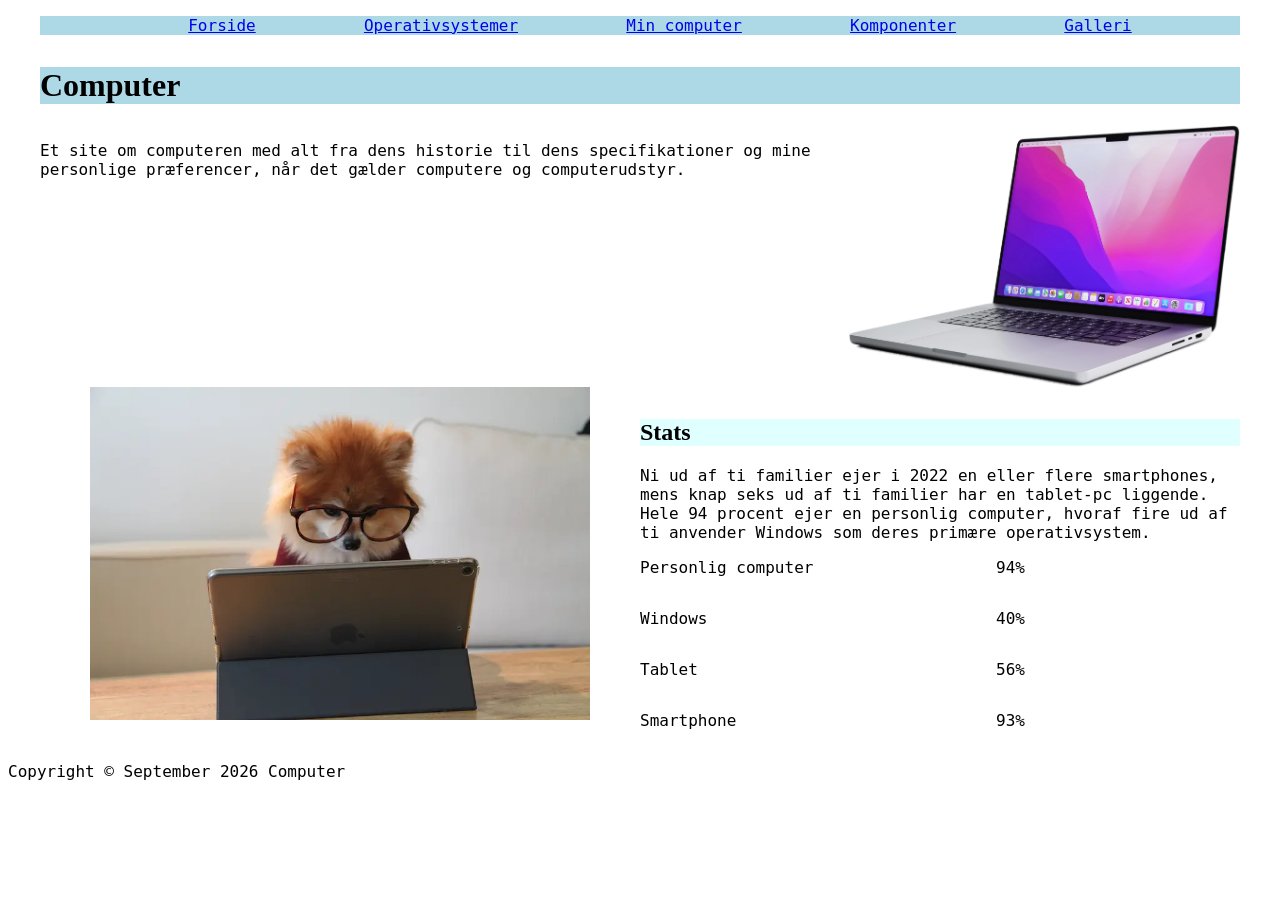
<file: Website/index.html>
<!doctype html>
<html lang="da">
  <head>
    <meta charset="UTF-8" />
    <meta name="robots" content="noindex" />
    <meta name="viewport" content="width=device-width, initial-scale=1.0" />
    <link rel="stylesheet" href="css-mappe/generel.css" />
    <link rel="stylesheet" href="css-mappe/layout.css" />
    <title>Forside</title>
  </head>
  <body>
    <header>
      <nav>
        <ul>
          <li><a href="index.html">Forside</a></li>
          <li><a href="operativsystemer.html">Operativsystemer</a></li>
          <li><a href="min_computer.html">Min computer</a></li>
          <li><a href="komponenter.html">Komponenter</a></li>
          <li><a href="galleri.html">Galleri</a></li>
        </ul>
      </nav>
    </header>
    <main id="index">
      <h1>Computer</h1>
      <section class="grid_2-1">
        <p>Et site om computeren med alt fra dens historie til dens specifikationer og mine personlige præferencer, når det gælder computere og computerudstyr.</p>
        <img src="imgs/imgs/computer-cutout.webp" alt="computer-cutout" />
      </section>
      <section class="grid_1-1">
        <div id="divindex">
          <h2>Stats</h2>
          <div>
            <p>
              Ni ud af ti familier ejer i 2022 en eller flere smartphones, mens knap seks ud af ti familier har en tablet-pc liggende. Hele 94 procent ejer en personlig computer, hvoraf fire ud af ti anvender Windows som deres primære operativsystem.
            </p>
            <dl class="grid_1-1">
              <dt>Personlig computer</dt>
              <dd>94%</dd>
              <dt>Windows</dt>
              <dd>40%</dd>
              <dt>Tablet</dt>
              <dd>56%</dd>
              <dt>Smartphone</dt>
              <dd>93%</dd>
            </dl>
          </div>
        </div>
        <img src="imgs/imgs/mac.webp" alt="mac" class="order" />
      </section>
    </main>
    <footer>
      <p>Copyright © September 2026 Computer</p>
    </footer>
  </body>
</html>
</file>
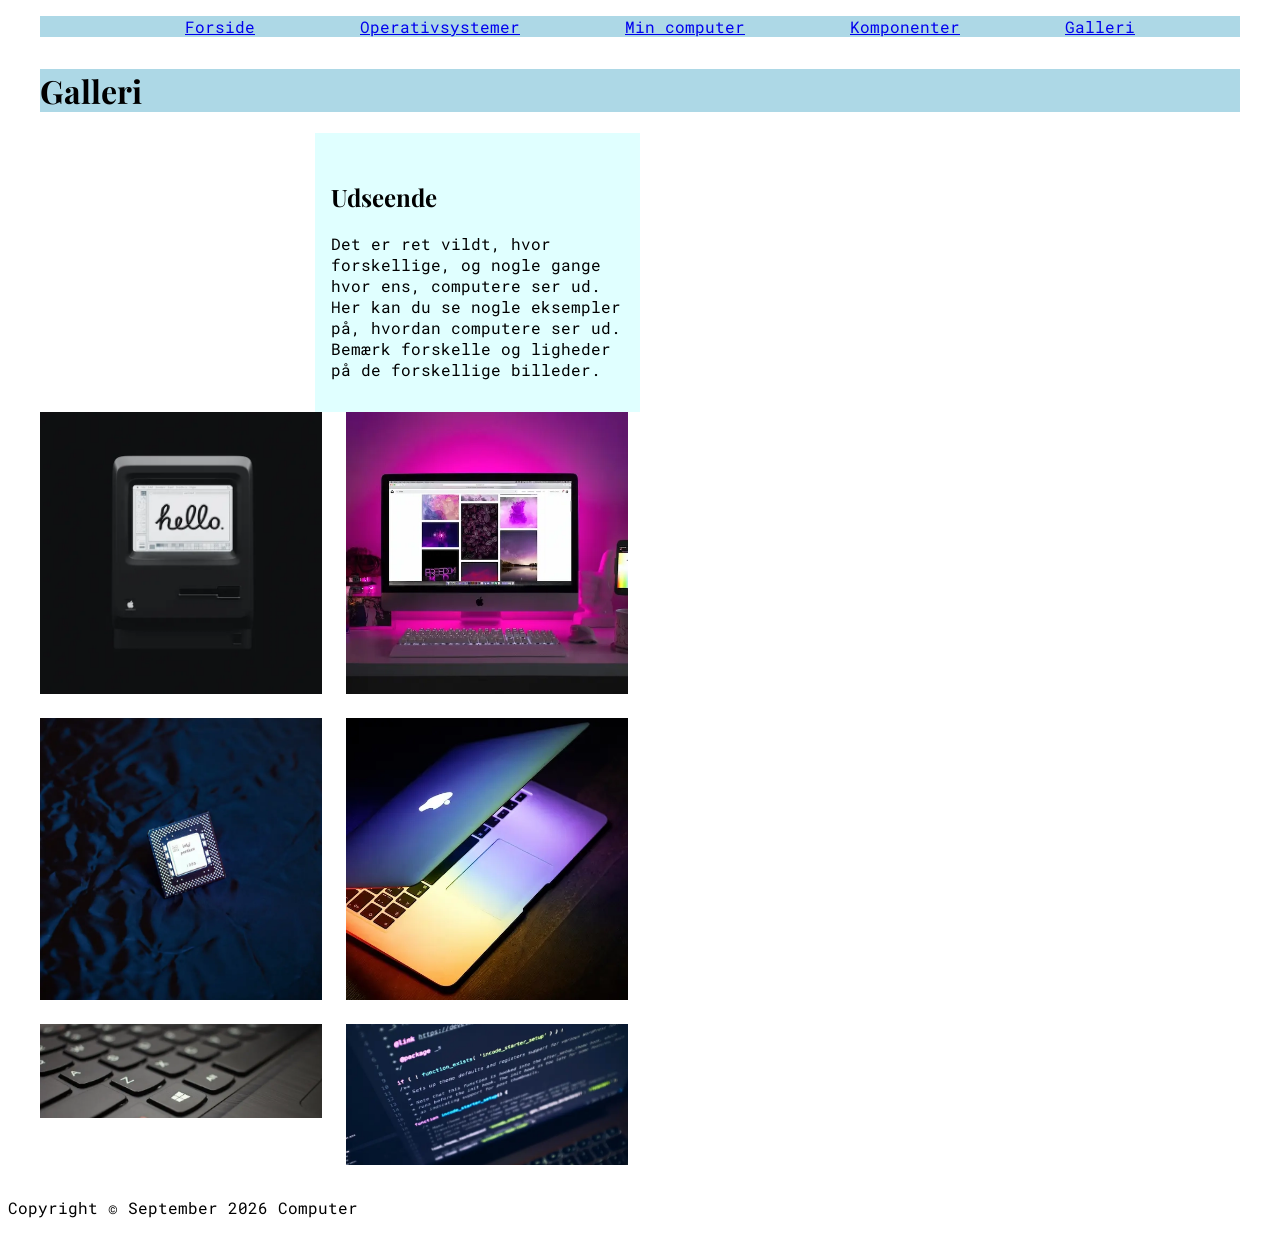
<file: Website/galleri.html>
<!doctype html>
<html lang="da">
  <head>
    <meta charset="UTF-8" />
    <meta name="robots" content="noindex" />
    <meta name="viewport" content="width=device-width, initial-scale=1.0" />
    <link rel="preconnect" href="https://fonts.googleapis.com" />
    <link rel="preconnect" href="https://fonts.gstatic.com" crossorigin />
    <link href="https://fonts.googleapis.com/css2?family=Playfair+Display:ital,wght@0,400..900;1,400..900&family=Roboto+Mono:ital,wght@0,100..700;1,100..700&display=swap" rel="stylesheet" />
    <link rel="stylesheet" href="css-mappe/generel.css" />
    <link rel="stylesheet" href="css-mappe/layout.css" />
    <title>Galleri</title>
  </head>
  <body>
    <header>
      <nav>
        <ul>
          <li><a href="index.html">Forside</a></li>
          <li><a href="operativsystemer.html">Operativsystemer</a></li>
          <li><a href="min_computer.html">Min computer</a></li>
          <li><a href="komponenter.html">Komponenter</a></li>
          <li><a href="galleri.html">Galleri</a></li>
        </ul>
      </nav>
    </header>
    <main>
      <h1>Galleri</h1>
      <section class="grid_1-1_galleri">
        <div class="grid_1-1_galleri_item">
          <h2>Udseende</h2>
          <p>Det er ret vildt, hvor forskellige, og nogle gange hvor ens, computere ser ud. Her kan du se nogle eksempler på, hvordan computere ser ud. Bemærk forskelle og ligheder på de forskellige billeder.</p>
        </div>
      </section>
      <section class="grid_1-1-1-1">
        <div class="grid_1-1-1-1">
          <img src="imgs/imgs/galleri/apple-84.webp" alt="apple-84" />
          <img src="imgs/imgs/galleri/desktop-setup.webp" alt="desktop-setup" />
          <img src="imgs/imgs/galleri/intel-chip.webp" alt="intel-chip" />
          <img src="imgs/imgs/galleri/macbook.webp" alt="macbook" />
          <img src="imgs/imgs/galleri/keyboard.webp" alt="keyboard" />
          <img src="imgs/imgs/galleri/code.webp" alt="code" />
        </div>
      </section>
    </main>
    <footer>
      <p>Copyright © September 2026 Computer</p>
    </footer>
  </body>
</html>
</file>
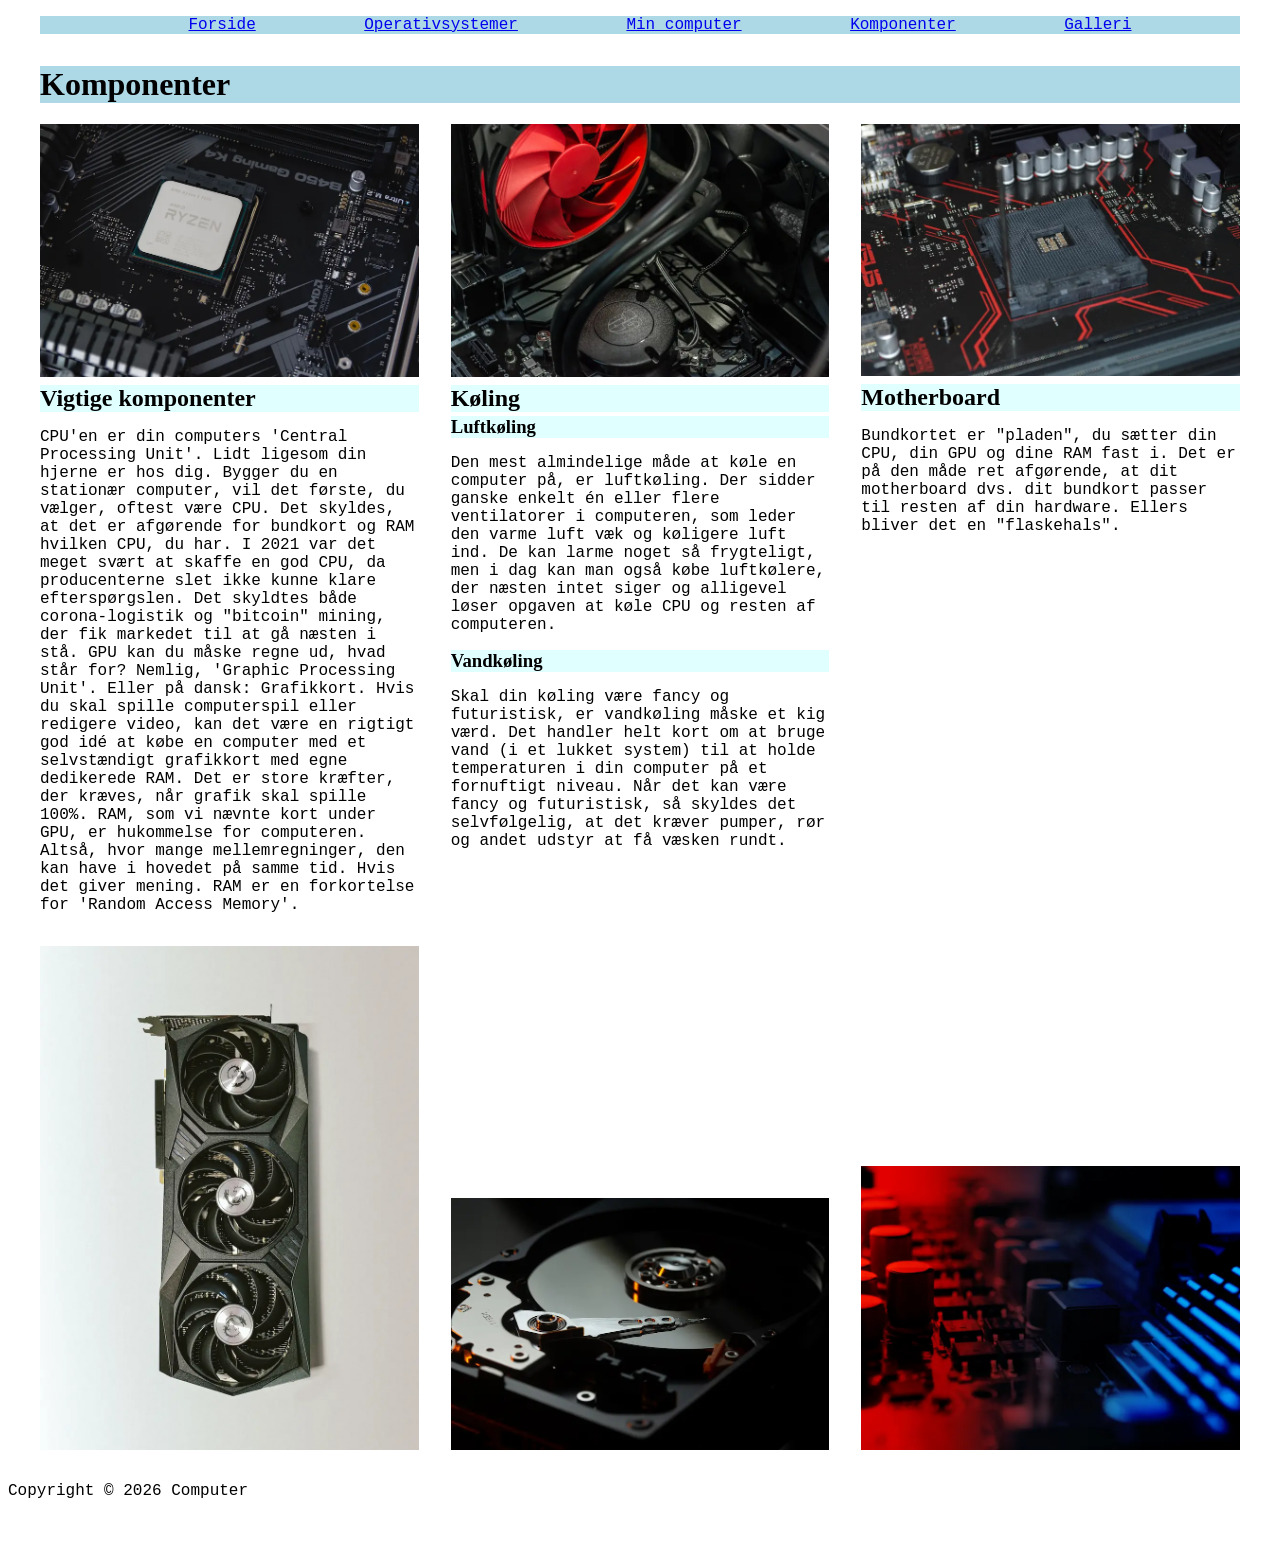
<file: Website/komponenter.html>
<!doctype html>
<html lang="da">
  <head>
    <meta charset="UTF-8" />
    <meta name="robots" content="noindex" />
    <meta name="viewport" content="width=device-width, initial-scale=1.0" />
    <link rel="stylesheet" href="css-mappe/generel.css" />
    <link rel="stylesheet" href="css-mappe/layout.css" />
    <title>Komponenter</title>
  </head>
  <body>
    <header>
      <nav>
        <ul>
          <li><a href="index.html">Forside</a></li>
          <li><a href="operativsystemer.html">Operativsystemer</a></li>
          <li><a href="min_computer.html">Min computer</a></li>
          <li><a href="komponenter.html">Komponenter</a></li>
          <li><a href="galleri.html">Galleri</a></li>
        </ul>
      </nav>
    </header>
    <main>
      <h1>Komponenter</h1>
      <section class="grid_1-1-1">
        <div class="flex_col">
          <div>
            <img src="imgs/imgs/komponenter/processor.webp" alt="processor" />
            <h2>Vigtige komponenter</h2>
            <p>
              CPU'en er din computers 'Central Processing Unit'. Lidt ligesom din hjerne er hos dig. Bygger du en stationær computer, vil det første, du vælger, oftest være CPU. Det skyldes, at det er afgørende for bundkort og RAM hvilken CPU, du
              har. I 2021 var det meget svært at skaffe en god CPU, da producenterne slet ikke kunne klare efterspørgslen. Det skyldtes både corona-logistik og "bitcoin" mining, der fik markedet til at gå næsten i stå. GPU kan du måske regne ud, hvad
              står for? Nemlig, 'Graphic Processing Unit'. Eller på dansk: Grafikkort. Hvis du skal spille computerspil eller redigere video, kan det være en rigtigt god idé at købe en computer med et selvstændigt grafikkort med egne dedikerede RAM.
              Det er store kræfter, der kræves, når grafik skal spille 100%. RAM, som vi nævnte kort under GPU, er hukommelse for computeren. Altså, hvor mange mellemregninger, den kan have i hovedet på samme tid. Hvis det giver mening. RAM er en
              forkortelse for 'Random Access Memory'.
            </p>
          </div>
          <img src="imgs/imgs/komponenter/grafikkort.webp" alt="grafikkort" />
        </div>
        <div class="flex_col">
          <div>
            <img src="imgs/imgs/komponenter/luft.webp" alt="luftkøling" />
            <h2>Køling</h2>
            <h3>Luftkøling</h3>
            <p>
              Den mest almindelige måde at køle en computer på, er luftkøling. Der sidder ganske enkelt én eller flere ventilatorer i computeren, som leder den varme luft væk og køligere luft ind. De kan larme noget så frygteligt, men i dag kan man
              også købe luftkølere, der næsten intet siger og alligevel løser opgaven at køle CPU og resten af computeren.
            </p>
            <h3>Vandkøling</h3>
            <p>
              Skal din køling være fancy og futuristisk, er vandkøling måske et kig værd. Det handler helt kort om at bruge vand (i et lukket system) til at holde temperaturen i din computer på et fornuftigt niveau. Når det kan være fancy og
              futuristisk, så skyldes det selvfølgelig, at det kræver pumper, rør og andet udstyr at få væsken rundt.
            </p>
          </div>
          <img src="imgs/imgs/komponenter/vand.webp" alt="vandkøling" />
        </div>
        <div class="flex_col">
          <div>
            <img src="imgs/imgs/komponenter/motherboard2.webp" alt="motherboard2!" />
            <h2>Motherboard</h2>
            <p>Bundkortet er "pladen", du sætter din CPU, din GPU og dine RAM fast i. Det er på den måde ret afgørende, at dit motherboard dvs. dit bundkort passer til resten af din hardware. Ellers bliver det en "flaskehals".</p>
          </div>
          <img src="imgs/imgs/komponenter/motherboard1.webp" alt="motherboard1!" />
        </div>
      </section>
    </main>
    <footer>
      <p>Copyright © 2026 Computer</p>
    </footer>
  </body>
</html>
</file>
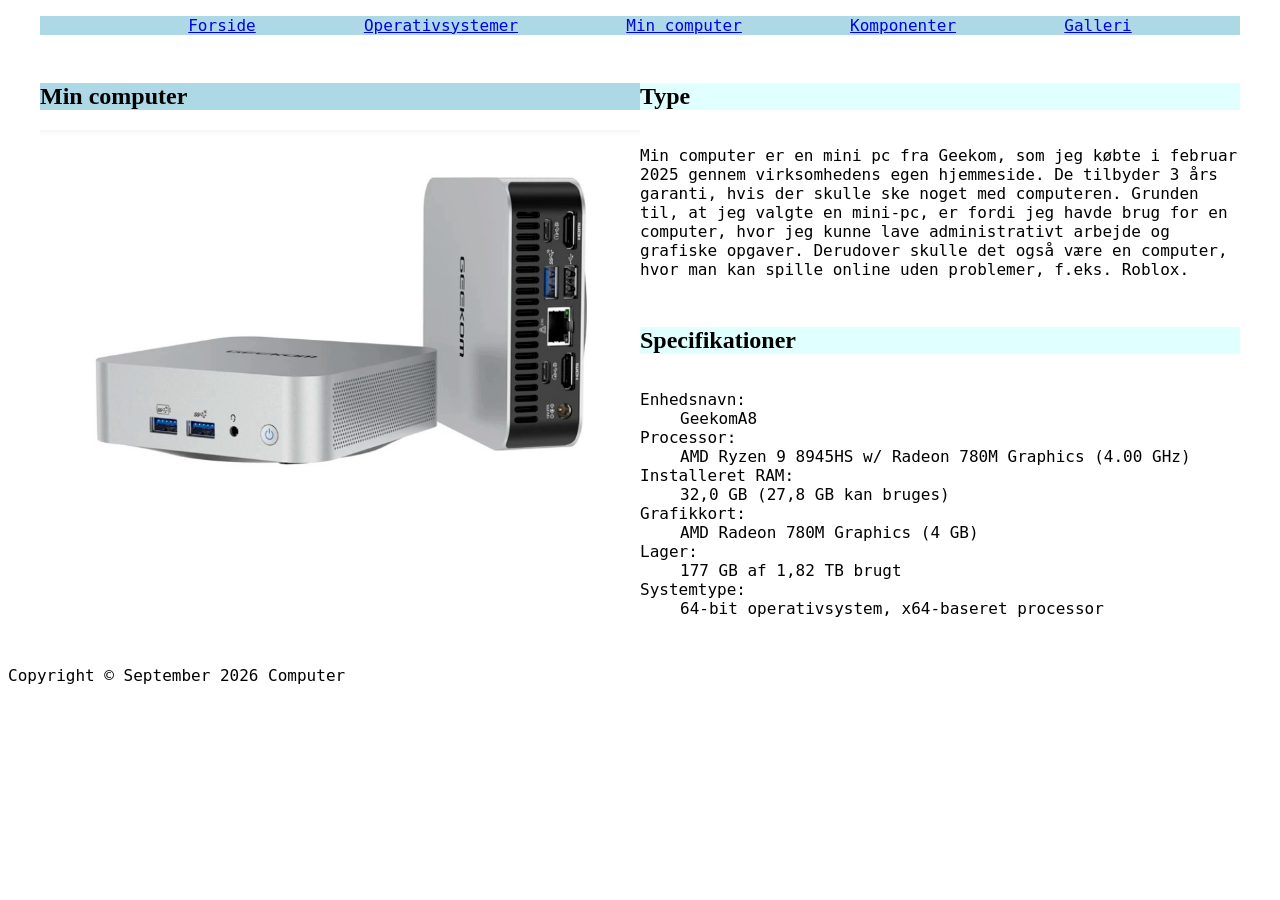
<file: Website/min_computer.html>
<!doctype html>
<html lang="da">
  <head>
    <meta charset="UTF-8" />
    <meta name="robots" content="noindex" />
    <meta name="viewport" content="width=device-width, initial-scale=1.0" />
    <link rel="stylesheet" href="css-mappe/generel.css" />
    <link rel="stylesheet" href="css-mappe/layout.css" />
    <title>Min compruter</title>
  </head>
  <body>
    <header>
      <nav>
        <ul>
          <li><a href="index.html">Forside</a></li>
          <li><a href="operativsystemer.html">Operativsystemer</a></li>
          <li><a href="min_computer.html">Min computer</a></li>
          <li><a href="komponenter.html">Komponenter</a></li>
          <li><a href="galleri.html">Galleri</a></li>
        </ul>
      </nav>
    </header>
    <main>
      <section class="grid_1-1">
        <div class="venstre">
          <h1>Min computer</h1>
          <img src="imgs/imgs/geekoma8.webp" alt="geekoma8" />
        </div>
        <div class="højre">
          <h2>Type</h2>
          <p>
            Min computer er en mini pc fra Geekom, som jeg købte i februar 2025 gennem virksomhedens egen hjemmeside. De tilbyder 3 års garanti, hvis der skulle ske noget med computeren. Grunden til, at jeg valgte en mini‑pc, er fordi jeg havde brug
            for en computer, hvor jeg kunne lave administrativt arbejde og grafiske opgaver. Derudover skulle det også være en computer, hvor man kan spille online uden problemer, f.eks. Roblox.
          </p>
          <h2>Specifikationer</h2>
          <dl>
            <dt>Enhedsnavn:</dt>
            <dd>GeekomA8</dd>
            <dt>Processor:</dt>
            <dd>AMD Ryzen 9 8945HS w/ Radeon 780M Graphics (4.00 GHz)</dd>
            <dt>Installeret RAM:</dt>
            <dd>32,0 GB (27,8 GB kan bruges)</dd>
            <dt>Grafikkort:</dt>
            <dd>AMD Radeon 780M Graphics (4 GB)</dd>
            <dt>Lager:</dt>
            <dd>177 GB af 1,82 TB brugt</dd>
            <dt>Systemtype:</dt>
            <dd>64-bit operativsystem, x64-baseret processor</dd>
          </dl>
        </div>
      </section>
    </main>
    <footer>
      <p>Copyright © September 2026 Computer</p>
    </footer>
  </body>
</html>
</file>
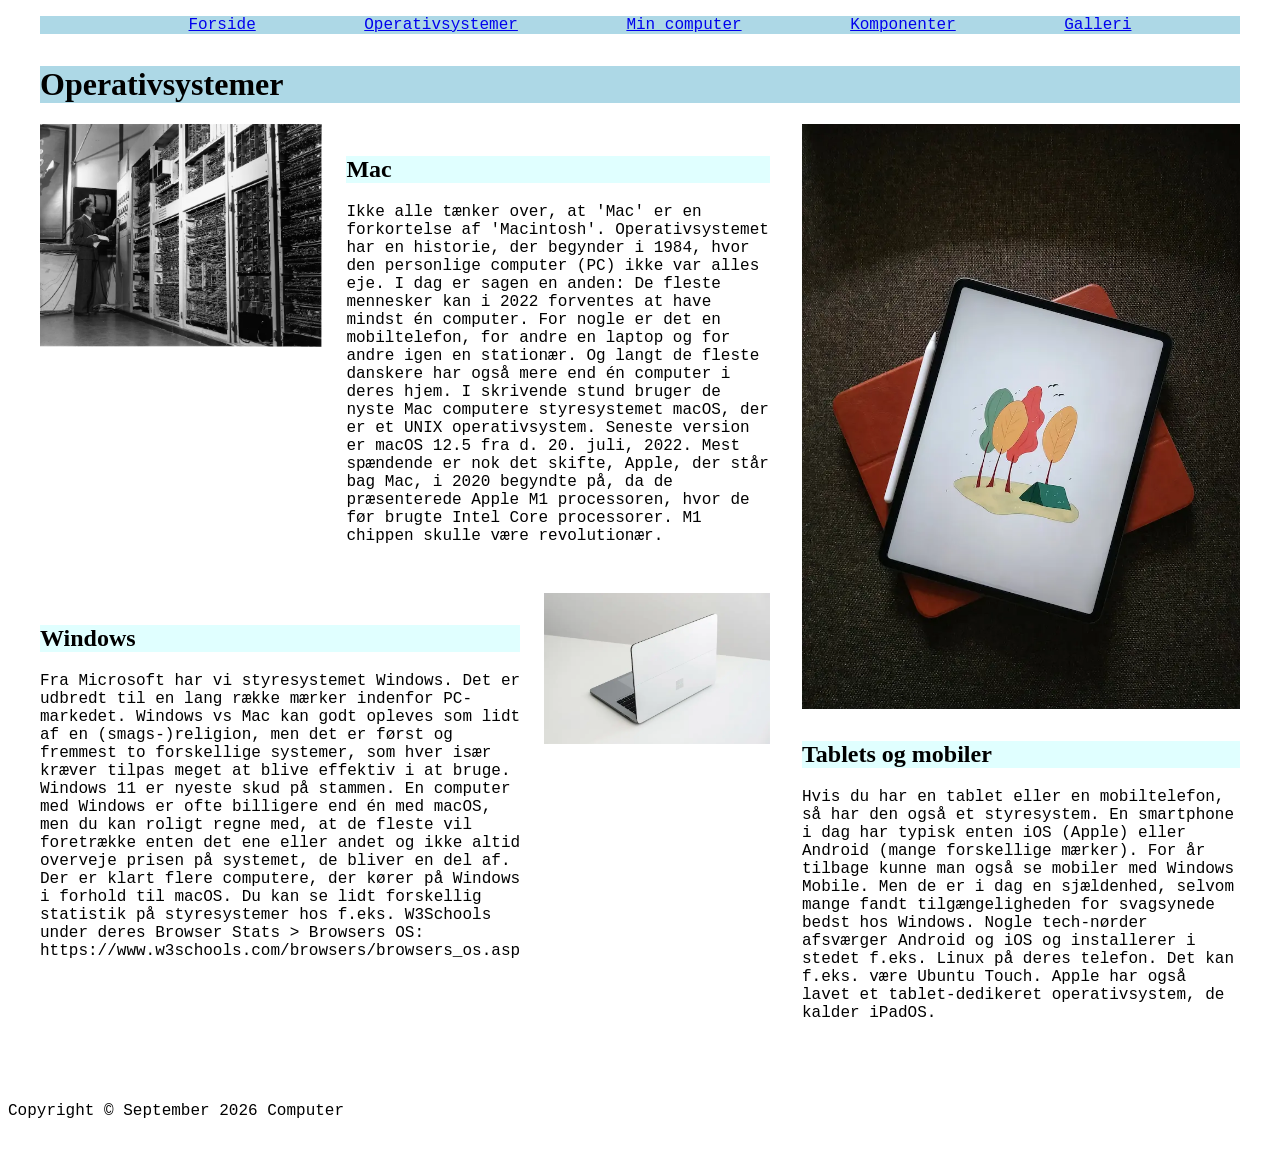
<file: Website/operativsystemer.html>
<!doctype html>
<html lang="da">
  <head>
    <meta charset="UTF-8" />
    <meta name="robots" content="noindex" />
    <meta name="viewport" content="width=device-width, initial-scale=1.0" />
    <link rel="stylesheet" href="css-mappe/generel.css" />
    <link rel="stylesheet" href="css-mappe/layout.css" />
    <title>Operativsystemer</title>
  </head>
  <body>
    <header>
      <nav>
        <ul>
          <li><a href="index.html">Forside</a></li>
          <li><a href="operativsystemer.html">Operativsystemer</a></li>
          <li><a href="min_computer.html">Min computer</a></li>
          <li><a href="komponenter.html">Komponenter</a></li>
          <li><a href="galleri.html">Galleri</a></li>
        </ul>
      </nav>
    </header>
    <main class="operativsystemer">
      <h1>Operativsystemer</h1>
      <div class="grid_5-3">
        <div>
          <section class="grid_2-3">
            <div>
              <img src="imgs/imgs/computer-old.webp" alt="computer-old" />
            </div>
            <div>
              <h2>Mac</h2>
              <p>
                Ikke alle tænker over, at 'Mac' er en forkortelse af 'Macintosh'. Operativsystemet har en historie, der begynder i 1984, hvor den personlige computer (PC) ikke var alles eje. I dag er sagen en anden: De fleste mennesker kan i 2022
                forventes at have mindst én computer. For nogle er det en mobiltelefon, for andre en laptop og for andre igen en stationær. Og langt de fleste danskere har også mere end én computer i deres hjem. I skrivende stund bruger de nyste Mac
                computere styresystemet macOS, der er et UNIX operativsystem. Seneste version er macOS 12.5 fra d. 20. juli, 2022. Mest spændende er nok det skifte, Apple, der står bag Mac, i 2020 begyndte på, da de præsenterede Apple M1 processoren,
                hvor de før brugte Intel Core processorer. M1 chippen skulle være revolutionær.
              </p>
            </div>
          </section>
          <section class="grid_3-2">
            <div>
              <img src="imgs/imgs/windows.webp" alt="windows" />
            </div>
            <div>
              <h2>Windows</h2>
              <p>
                Fra Microsoft har vi styresystemet Windows. Det er udbredt til en lang række mærker indenfor PC-markedet. Windows vs Mac kan godt opleves som lidt af en (smags-)religion, men det er først og fremmest to forskellige systemer, som hver
                især kræver tilpas meget at blive effektiv i at bruge. Windows 11 er nyeste skud på stammen. En computer med Windows er ofte billigere end én med macOS, men du kan roligt regne med, at de fleste vil foretrække enten det ene eller
                andet og ikke altid overveje prisen på systemet, de bliver en del af. Der er klart flere computere, der kører på Windows i forhold til macOS. Du kan se lidt forskellig statistik på styresystemer hos f.eks. W3Schools under deres
                Browser Stats > Browsers OS: https://www.w3schools.com/browsers/browsers_os.asp
              </p>
            </div>
          </section>
        </div>
        <section>
          <img src="imgs/imgs/tablet.webp" alt="tablet" />
          <h2>Tablets og mobiler</h2>
          <p>
            Hvis du har en tablet eller en mobiltelefon, så har den også et styresystem. En smartphone i dag har typisk enten iOS (Apple) eller Android (mange forskellige mærker). For år tilbage kunne man også se mobiler med Windows Mobile. Men de er
            i dag en sjældenhed, selvom mange fandt tilgængeligheden for svagsynede bedst hos Windows. Nogle tech-nørder afsværger Android og iOS og installerer i stedet f.eks. Linux på deres telefon. Det kan f.eks. være Ubuntu Touch. Apple har også
            lavet et tablet-dedikeret operativsystem, de kalder iPadOS.
          </p>
        </section>
      </div>
    </main>
    <footer>
      <p>Copyright © September 2026 Computer</p>
    </footer>
  </body>
</html>
</file>
<file: Website/css-mappe/generel.css>
header {
  background-color: lightblue;
}
h1 {
  background-color: lightblue;
}
h2 {
  background-color: lightcyan;
}
h3 {
  background-color: lightcyan;
}
h1 {
  margin-top: 2rem;
}

h2 {
  margin-top: 2rem;
}

footer {
  margin-top: 2rem;
}

.flex_col h2 {
  margin-top: 0.5rem;
  margin-bottom: 0.25rem;
}
.flex_col h3 {
  margin-top: 0.25rem;
  margin-bottom: 0.25rem;
}
body {
  font-family: "Roboto Mono", monospace;
}

h1,
h2,
h3 {
  font-family: "Playfair Display", serif;
}

/*Kolonnee 2*/
/* .grid_1-1-1 > div:nth-child(2) h2,
.grid_1-1-1 > div:nth-child(2) h3,
.grid_1-1-1 > div:nth-child(2) p {
  margin-top: 5rem;
} */
/*Kolonnee 3*/
/* .grid_1-1-1 > div:nth-child(3) h2,
.grid_1-1-1 > div:nth-child(3) h3,
.grid_1-1-1 > div:nth-child(3) p {
  margin-top: 4rem;
} */
</file>
<file: Website/css-mappe/layout.css>
* {
  box-sizing: border-box;
}
header,
main {
  width: 100%;
  max-width: 1200px;
  margin: 0 auto;
  box-sizing: border-box;
}
/*for menulinje */
@media (width>900px) {
  ul {
    display: flex;
    list-style: none;
    justify-content: space-evenly;
  }
}

/* forside */
header,
main {
  max-width: 1200px;
  margin: 0 auto;
}

/* har lige tilføjet denne her grid*/
.grid_1-1 {
  display: grid;
  grid-template-columns: 1fr 1fr;
}
dl.grid_1-1 {
  display: grid;
  grid-template-columns: 1fr 1fr;
}
main#index .order {
  order: -1;
}
#divindex p {
  margin-bottom: 1rem;
}
#index img {
  width: 100%;
  max-width: 500px;
  height: auto;
  display: block;
  margin: 0 auto;
}
img {
  max-width: 100%;
  height: auto;
  display: block;
}
/*operativsystemer*/
.operativsystemer {
  max-width: 1200px;
  margin: 0 auto;
}
.operativsystemer section {
  margin-bottom: 2rem;
}
.grid_5-3 {
  display: grid;
  grid-template-columns: 5fr 3fr;
  gap: 2rem;
  align-items: start;
}
.grid_2-3 {
  display: grid;
  grid-template-columns: 2fr 3fr;
  gap: 1.5rem;
  align-items: start;
}
.grid_3-2 {
  display: grid;
  grid-template-columns: 3fr 2fr;
  gap: 1.5rem;
  align-items: start;
}
.grid_3-2 > div:first-child {
  order: 2;
}
.grid_3-2 > div:last-child {
  order: 1;
}
.grid_3-2 img {
  width: 100%;
  height: auto;
  display: block;
}
/*
.grid_3-2 {
  display: grid;
  grid-template-columns: 3fr 2fr;
  gap: 1.5rem;
  align-items: start;
}
  */
.grid_2-3 img,
.grid_3-2 img {
  width: 100%;
  height: auto;
  display: block;
}
/*
.grid_3-2 img {
  grid-column: 2;
}
.grid_3-2 h2,
.grid_3-2 p {
  grid-column: 1;
}
*/
/* Min computer */
dl.grid_1-1 {
  display: grid;
  grid-template-columns: 1fr 1fr;
  align-items: start;
  gap: 2rem;
  max-width: 1200px;
  margin: 0 auto;
}
.venstre {
  display: flex;
  flex-direction: column;
  justify-content: flex-start;
}
.højre {
  display: flex;
  flex-direction: column;
  justify-content: center;
}
/*Galleri*/
.grid_1-1_galleri {
  display: grid;
  grid-template-columns: 1fr 1fr;
  align-items: start;
  max-width: 65ch;
  margin: 0 auto;
}
.grid_1-1_galleri_item {
  background-color: lightcyan;
  padding: 1rem;
}
/*galleri - 4 kolonner*/
.grid_1-1-1-1 {
  display: grid;
  grid-template-columns: repeat(2, 1fr);
  gap: 1.5rem;
  max-width: 1200px;
  margin: 0 auto;
}
/*komponenter*/
.grid_1-1-1 {
  display: grid;
  grid-template-columns: 1fr 1fr 1fr;
  max-width: 1200px;
  margin: 0 auto;
  gap: 2rem;
}

/* .grid_1-1-1 > div {
  display: flex;
  flex-direction: column;
  justify-content: space-between;
} */

.flex_col {
  display: flex;
  flex-direction: column;
  justify-content: space-between;
  gap: 1rem;
}
@media (max-width: 900px) {
  .grid_1-1 {
    grid-template-columns: 1fr;
  }
}
@media (max-width: 900px) {
  .grid_1-1-1 {
    grid-template-columns: 1fr;
  }
}
/*forsiden*/
@media (min-width: 600px) {
  .grid_2-1 {
    display: grid;
    grid-template-columns: 2fr 1fr;
    gap: 1.5rem;
  }
}
@media (max-width: 900px) {
  .grid_2-1 {
    grid-template-columns: 1fr;
  }
}
@media (max-width: 600px) {
  #index img {
    max-width: 90%;
  }
}
/*operativsystemer*/
@media (max-width: 900px) {
  .grid_5-3 {
    grid-template-columns: 1fr;
  }
}
@media (max-width: 768px) {
  .grid_2-3,
  .grid_3-2 {
    display: block;
  }
  .grid_3-2 img {
    margin-top: 1rem;
  }
}

/*Galleri-billederne*/
@media (max-width: 900px) {
  .grid_1-1-1-1 {
    grid-template-columns: repeat(2, 1fr);
  }
}
@media (max-width: 600px) {
  .grid_1-1-1-1 {
    grid-template-columns: 1fr;
  }
}
@media (min-width: 1200px) {
  .grid_1-1-1-1 {
    grid-template-columns: repeat(2, 1fr);
  }
}
@media (max-width: 900px) {
  .grid_1-1-1-1 img {
    max-width: 90%;
  }
}
@media (max-width: 900px) {
  .grid_1-1_galleri {
    grid-template-columns: 1fr;
    max-width: 100%;
  }
}
</file>
